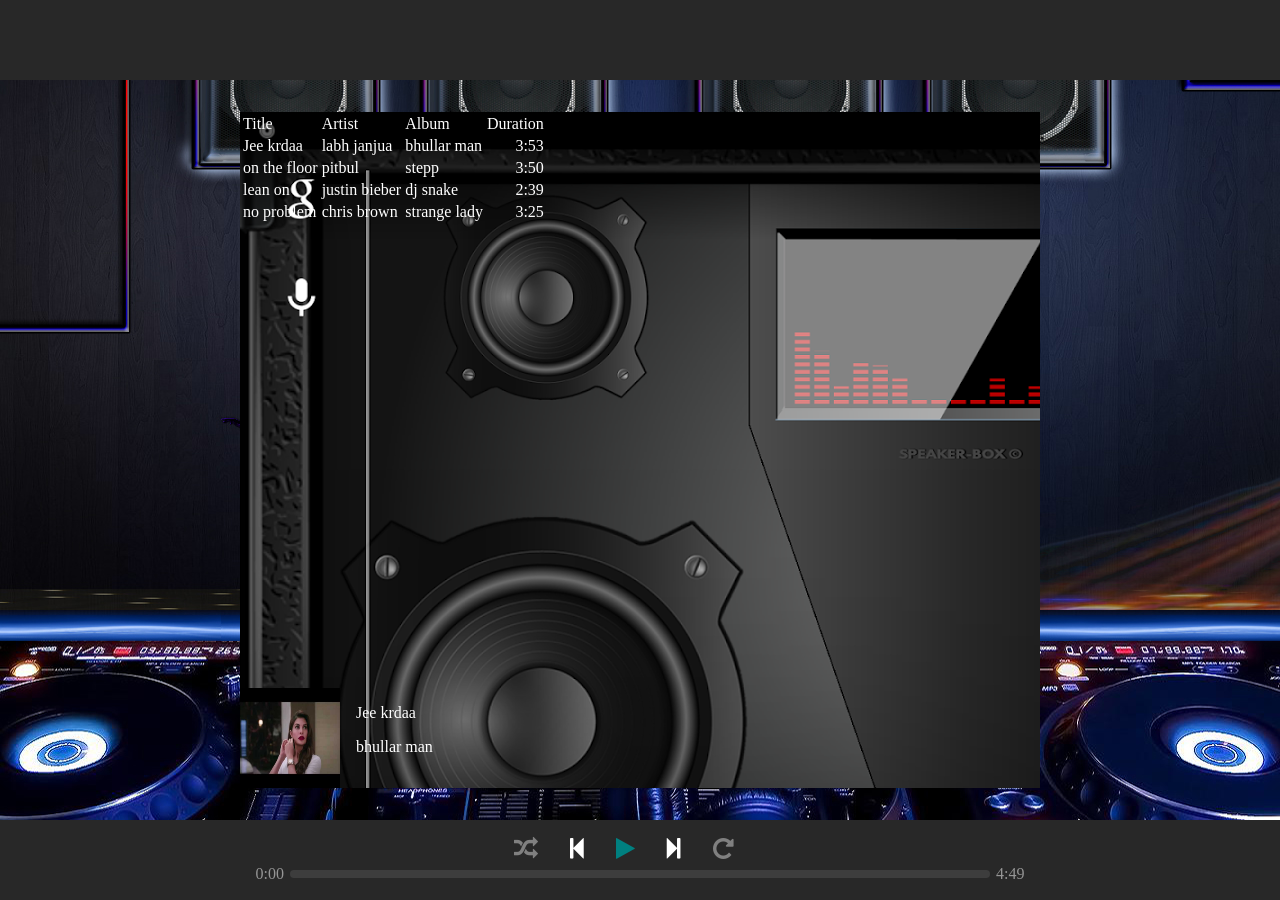
<file: happy.html>
<!DOCTYPE html>
<html lang="en">

<head>
    <meta charset="UTF-8">
    <title> Song App</title>
    <link rel="stylesheet" type="text/css" href="font-awesome.css">
      <link rel="stylesheet" type="text/css" href="https://cdn.datatables.net/1.10.15/css/jquery.dataTables.min.css">
    <link rel="stylesheet" type="text/css" href="main.css">
</head>

<body>
    <div class="wrapper">
        <section class="welcome-screen hidden">
            <h1 class="welcum"> Welcome to Songify </h1>
            <h3 class="welcum"> Enter name to access your account </h3>
            <div class="input-wrapper">
                <input type="text" placeholder="Name" id="name-input">
               <button> Go </button>
            </div>
        </section>
        <div class="main">
            <header>
                <div class="right floated user-name"> </div>
            </header>
            <section class="content">
                <audio src="song1.mp3"></audio>
                <table id="songs">
    <thead class="list-headers">
            <tr><td> Title </td>
            <td> Artist </td>
            <td> Album </td>
            <td> Duration </td>
        </tr></thead>
        <!-- <div class="song-list"> -->
            <tbody><tr class="song" id="song1">
                <td class="song-name"></td>
                <td class="song-artist"></td>
                <td class="song-album"></td>
                <td class="song-length"></td>
            </tr>
            <tr class="song" id="song2">
                <td class="song-name"></td>
                <td class="song-artist"></td>
                <td class="song-album"></td>
                <td class="song-length"></td>
            </tr>
            <tr class="song" id="song3">
                <td class="song-name"></td>
                <td class="song-artist"></td>
                <td class="song-album"></td>
                <td class="song-length"></td>
            </tr>
            <tr class="song" id="song4">
                <td class="song-name"></td>
                <td class="song-artist"></td>
                <td class="song-album"></td>
                <td class="song-length"></td>
            </tr>
        <!-- </div> -->
    </tbody></table>
	      <div class="current-song-wrapper">
        <img src="img/song1.jpg" class="current-song-image">
          
        <div>
        <p class="current-song-name">Tamma Tamma Again</p>
        <p class="current-song-album">Badrinath ki Dulhania</p>
       	</div>
        </div> 
        
            </section>
            <footer>
                <div class="controls">
                    <div class="player-buttons">
								  <i class="fa fa-random clickable disabled" aria-hidden="true"></i>
								  <i class="fa fa-step-backward clickable" aria-hidden="true"></i>
								  <i class="fa fa-play clickable play-icon" aria-hidden="true"></i>
								  <i class="fa fa-step-forward clickable" aria-hidden="true"></i>
								  <i class="fa fa-repeat disabled clickable" aria-hidden="true"></i>
                   </div>
  
                    <div class="progress-wrapper">
                        <span class="time-elapsed"> </span>
                        <div class="player-progress">
                            <div class="progress-filled"> </div>
                        </div>
                        <span class="song-duration"></span>
                    </div>
                </div>
            </footer>
        </div>
    </div>
	<!--------------------------j-query file------------------------------------------------------------>
    <script src="jquery.js"></script>
     <!-----------------------------data tables file--------------------------------------------------->
     <script src="https://cdn.datatables.net/1.10.15/js/jquery.dataTables.min.js">
    </script>
    
	<script src="happy.js"></script>
        
               
    
</body>

</html>
</file>
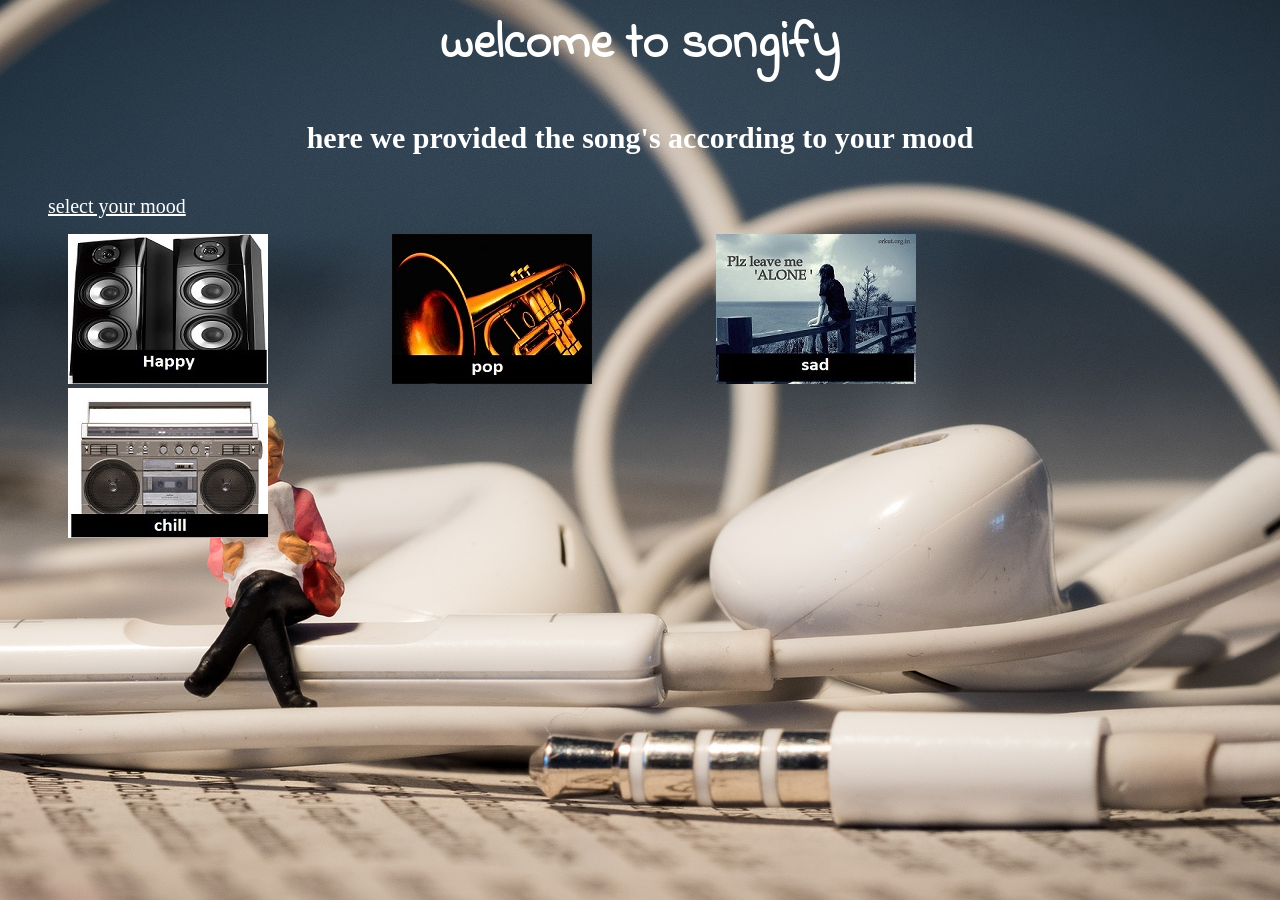
<file: mood based.html>
<html>
<head>
<title>mood based</title>
<link rel="stylesheet" type="text/css" href="mood based.css">
<link href="https://fonts.googleapis.com/css?family=Indie+Flower" rel="stylesheet">
</head>

<body>
					<h1 class="welcom1">welcome to songify</h1>
					<h4 class="welcom">here we provided the song's according to your mood</h4>
					<p class="mood"><u>select your mood</u><p>
					
				<li><a href="happy.html"> <img src="happy.jpg"></a></li>
				<li><a href="pop.html"><img src="pop.jpg"></a></li>
				<li><a href="sad.html"><img src="alone.jpg"></a></li>
				<li><a href="chill.html"><img src="chill.jpg"></a></li>
				
				
				
				
			
				
				
				
				

</body>
</html>
</file>
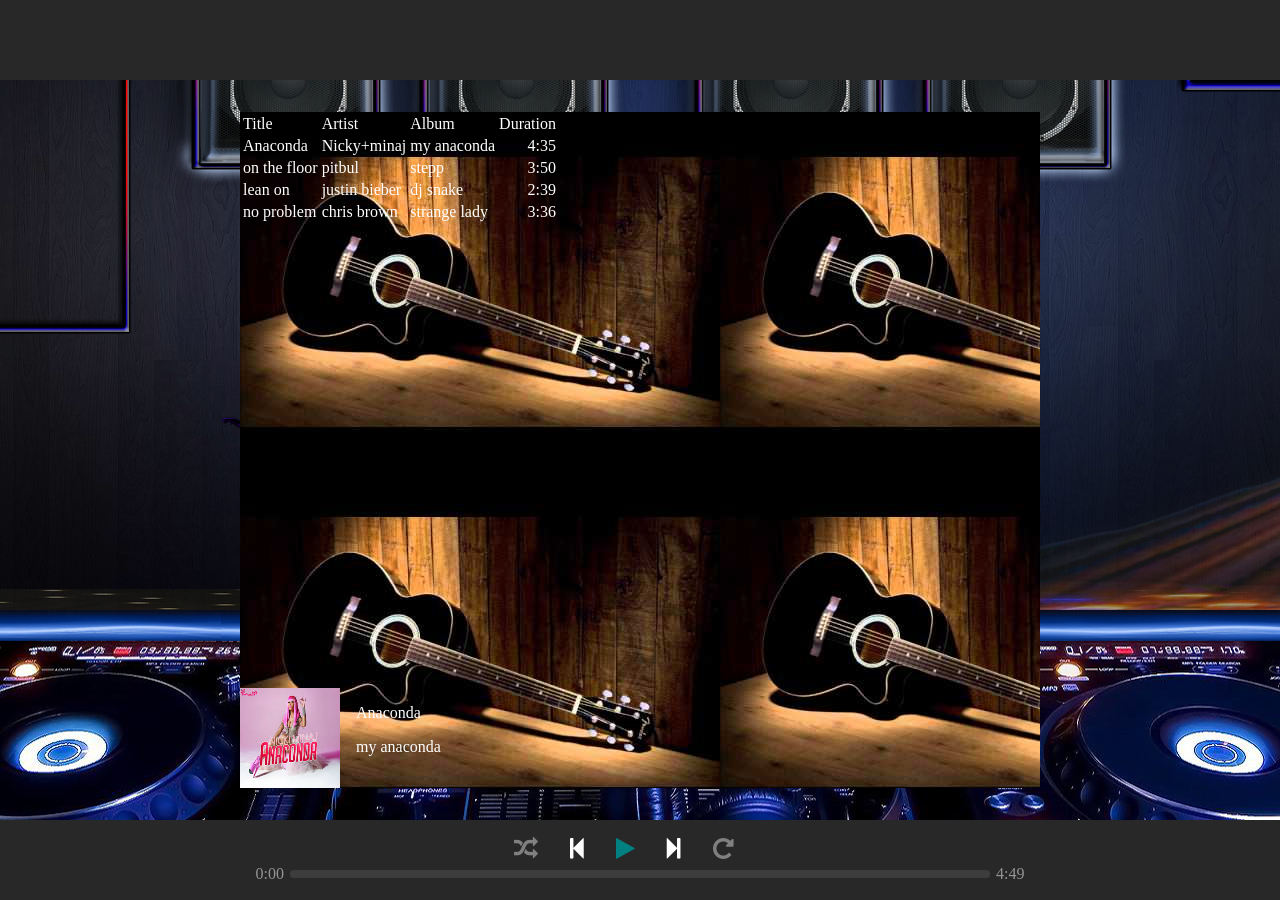
<file: pop.html>
<!DOCTYPE html>
<html lang="en">

<head>
    <meta charset="UTF-8">
    <title> Song App</title>
    <link rel="stylesheet" type="text/css" href="font-awesome.css">
      <link rel="stylesheet" type="text/css" href="https://cdn.datatables.net/1.10.15/css/jquery.dataTables.min.css">
    <link rel="stylesheet" type="text/css" href="POP.css">
</head>

<body>
    <div class="wrapper">
        <section class="welcome-screen hidden">
            <h1 class="welcum"> Welcome to Songify </h1>
            <h3 class="welcum"> Enter name to access your account </h3>
            <div class="input-wrapper">
                <input type="text" placeholder="Name" id="name-input">
               <button> Go </button>
            </div>
        </section>
        <div class="main">
            <header>
                <div class="right floated user-name"> </div>
            </header>
            <section class="content">
                <audio src="song1.mp3"></audio>
                <table id="songs">
    <thead class="list-headers">
            <tr><td> Title </td>
            <td> Artist </td>
            <td> Album </td>
            <td> Duration </td>
        </tr></thead>
        <!-- <div class="song-list"> -->
            <tbody><tr class="song" id="song1">
                <td class="song-name"></td>
                <td class="song-artist"></td>
                <td class="song-album"></td>
                <td class="song-length"></td>
            </tr>
            <tr class="song" id="song2">
                <td class="song-name"></td>
                <td class="song-artist"></td>
                <td class="song-album"></td>
                <td class="song-length"></td>
            </tr>
            <tr class="song" id="song3">
                <td class="song-name"></td>
                <td class="song-artist"></td>
                <td class="song-album"></td>
                <td class="song-length"></td>
            </tr>
            <tr class="song" id="song4">
                <td class="song-name"></td>
                <td class="song-artist"></td>
                <td class="song-album"></td>
                <td class="song-length"></td>
            </tr>
        <!-- </div> -->
    </tbody></table>
	      <div class="current-song-wrapper">
        <img src="img/song1.jpg" class="current-song-image">
          
        <div>
        <p class="current-song-name">Tamma Tamma Again</p>
        <p class="current-song-album">Badrinath ki Dulhania</p>
       	</div>
        </div> 
        
            </section>
            <footer>
                <div class="controls">
                    <div class="player-buttons">
								  <i class="fa fa-random clickable disabled" aria-hidden="true"></i>
								  <i class="fa fa-step-backward clickable" aria-hidden="true"></i>
								  <i class="fa fa-play clickable play-icon" aria-hidden="true"></i>
								  <i class="fa fa-step-forward clickable" aria-hidden="true"></i>
								  <i class="fa fa-repeat disabled clickable" aria-hidden="true"></i>
                   </div>
  
                    <div class="progress-wrapper">
                        <span class="time-elapsed"> </span>
                        <div class="player-progress">
                            <div class="progress-filled"> </div>
                        </div>
                        <span class="song-duration"></span>
                    </div>
                </div>
            </footer>
        </div>
    </div>
	<!--------------------------j-query file------------------------------------------------------------>
    <script src="jquery.js"></script>
     <!-----------------------------data tables file--------------------------------------------------->
     <script src="https://cdn.datatables.net/1.10.15/js/jquery.dataTables.min.js">
    </script>
    
	<script src="pop.js"></script>
        
               
    
</body>

</html>
</file>
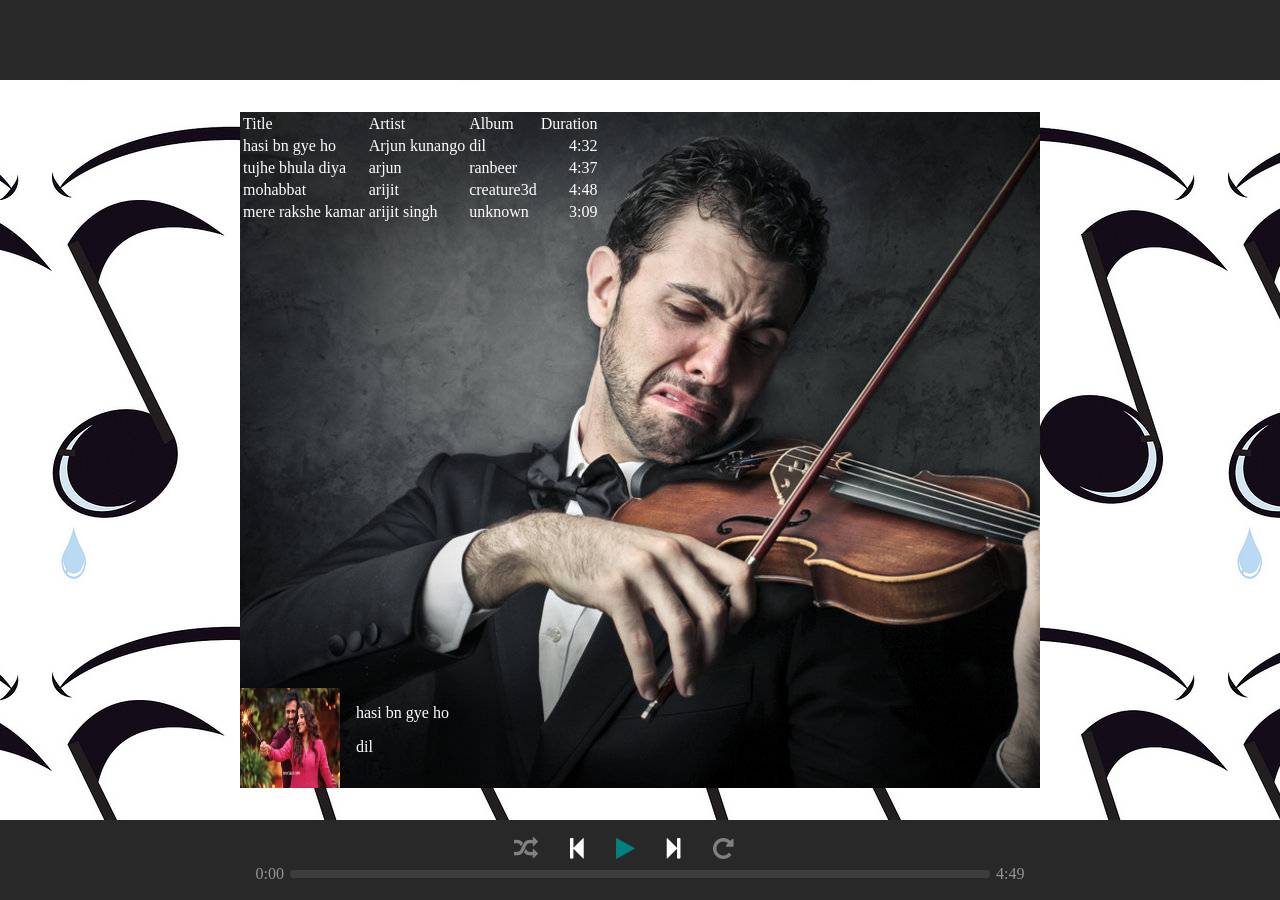
<file: sad.html>
<!DOCTYPE html>
<html lang="en">

<head>
    <meta charset="UTF-8">
    <title> Song App</title>
    <link rel="stylesheet" type="text/css" href="font-awesome.css">
      <link rel="stylesheet" type="text/css" href="https://cdn.datatables.net/1.10.15/css/jquery.dataTables.min.css">
    <link rel="stylesheet" type="text/css" href="sad.css">
</head>

<body>
    <div class="wrapper">
        <section class="welcome-screen hidden">
            <h1 class="welcum"> Welcome to Songify </h1>
            <h3 class="welcum"> Enter name to access your account </h3>
            <div class="input-wrapper">
                <input type="text" placeholder="Name" id="name-input">
               <button> Go </button>
            </div>
        </section>
        <div class="main">
            <header>
                <div class="right floated user-name"> </div>
            </header>
            <section class="content">
                <audio src="song1.mp3"></audio>
                <table id="songs">
    <thead class="list-headers">
            <tr><td> Title </td>
            <td> Artist </td>
            <td> Album </td>
            <td> Duration </td>
        </tr></thead>
        <!-- <div class="song-list"> -->
            <tbody><tr class="song" id="song1">
                <td class="song-name"></td>
                <td class="song-artist"></td>
                <td class="song-album"></td>
                <td class="song-length"></td>
            </tr>
            <tr class="song" id="song2">
                <td class="song-name"></td>
                <td class="song-artist"></td>
                <td class="song-album"></td>
                <td class="song-length"></td>
            </tr>
            <tr class="song" id="song3">
                <td class="song-name"></td>
                <td class="song-artist"></td>
                <td class="song-album"></td>
                <td class="song-length"></td>
            </tr>
            <tr class="song" id="song4">
                <td class="song-name"></td>
                <td class="song-artist"></td>
                <td class="song-album"></td>
                <td class="song-length"></td>
            </tr>
        <!-- </div> -->
    </tbody></table>
	      <div class="current-song-wrapper">
        <img src="img/song1.jpg" class="current-song-image">
          
        <div>
        <p class="current-song-name">Tamma Tamma Again</p>
        <p class="current-song-album">Badrinath ki Dulhania</p>
       	</div>
        </div> 
        
            </section>
            <footer>
                <div class="controls">
                    <div class="player-buttons">
								  <i class="fa fa-random clickable disabled" aria-hidden="true"></i>
								  <i class="fa fa-step-backward clickable" aria-hidden="true"></i>
								  <i class="fa fa-play clickable play-icon" aria-hidden="true"></i>
								  <i class="fa fa-step-forward clickable" aria-hidden="true"></i>
								  <i class="fa fa-repeat disabled clickable" aria-hidden="true"></i>
                   </div>
  
                    <div class="progress-wrapper">
                        <span class="time-elapsed"> </span>
                        <div class="player-progress">
                            <div class="progress-filled"> </div>
                        </div>
                        <span class="song-duration"></span>
                    </div>
                </div>
            </footer>
        </div>
    </div>
	<!--------------------------j-query file------------------------------------------------------------>
    <script src="jquery.js"></script>
     <!-----------------------------data tables file--------------------------------------------------->
     <script src="https://cdn.datatables.net/1.10.15/js/jquery.dataTables.min.js">
    </script>
    
	<script src="sad.js"></script>
        
               
    
</body>

</html>
</file>
<file: main.css>
*,
*:after,
*:before {
    box-sizing: border-box;
}

html,
body {
    height: 100%;
    width: 100%;
    border: 0;
    margin: 0;
    font-size: 16px;
}

h1 {
    border: 0;
    margin: 0;
}

.wrapper {
    height: 100%;
    width: 100%;
    background-color: #BBB;
}

.welcome-screen {
    height: 100%;
    width: 100%;
    display: flex;
    flex-direction: column;
    justify-content: center;
    align-items: center;
	background:url("ghj.jpg");
	background-position: center;
	
}

.main {
    width: 100%;
    height: 100%;
    display: flex;
    flex-direction: column;
    color: white;
    background:url("ghj.jpg");
	background-position: center;
}

.main header {
    height: 80px;
    background-color: #282828;
    padding: 1rem;
    color: #FFF;
}

.main .content {
    flex:1;
    background-color: #1f1f1f;
}

.main footer {
    height: 80px;
    background-color: #282828;
    padding-top: 1rem;
}

.player-buttons {
    display:flex;
    font-size: 1.5rem;
    justify-content: center;
    align-items: center;
}

.hidden {
    display: none;
}

.right.floated {
    float: right;
}

.clickable {
    cursor: pointer;
}

.error {
    border: 2px solid red;
}

.progress-wrapper {
    margin-top: 0.3rem;
    display: flex;
    justify-content: center;
    align-items: center;
}

.progress-wrapper span {
    color: #959595;
}

.player-progress {
    height: 8px;
    width: 700px;
    background-color: #3d3d3d;
    border-radius: 4px;
    margin-right: 6px;
    margin-left: 6px;
}

.progress-filled {
    background-color: #959595;
    height: 8px;
    border-radius: 4px;
    width: 0;

}

.main .content {
    width: 800px;
    margin: 2rem auto;
}

.list-headers {
    padding-bottom: 0.5rem;
    border-bottom: 1px solid rgba(255,255,255,0.5);
}

.list-headers > div {
    width: 150px;
    display: inline-block;
}

.list-headers > div:first-child {
    width: 330px;
}

.list-headers > div:last-child {
    text-align: right;
}

.song-list .song {
    padding-top: 0.5rem;
    padding-bottom: 0.5rem;
    border-bottom: 1px solid rgba(255,255,255,0.5);
    min-height: 30px;
    cursor: pointer;
}

.song > span {
    display: inline-block;
    width: 150px;
    overflow: hidden;
    height: 1rem;
}
.song > span:first-child {
    width: 330px;
}

.song .song-duration {
    text-align: right;
}

.song-list .song:hover {
    background-color: #282828;
}


.song-length {
    text-align: right;
}
.play-icon {
color: teal;
} 
.content {
    position: relative;
	background:url("tyu.png");
	background-position:cover;
}
.current-song-wrapper {
    position: absolute;
    bottom: 0;
    display: flex;
}

.current-song-image {
    height: 100px;
    width: 100px;
    margin-right: 1rem;
}
        /*DataTables overrides*/
table.dataTable tbody tr {
    background-color: initial;
}
#songs_info {
    display: none;
}

#songs_filter {
    color: transparent;
}
#songs_filter input {
    width: 400px;
    margin-bottom: 1rem;
    font-size: 16px;
}
.welcum{
	color:white;
}
        
.player-buttons .fa {
    margin-right: 2rem;
}

.fa.disabled {
    color: gray;
}
.fa.disabled {
    color: gray;
}
</file>
<file: mood based.css>
body{
	background:url("bnm.jpg");
	background-position:center;
	
}
.welcom{
text-align:center;
font-size:30px;
color:white;

}
.welcom1{
	text-align:center;
	font-size:50px;
	font-family: 'Indie Flower', cursive;
	color:white;
}
.mood{
	margin: 0px 40px;
	font-size:20px;
	color:white;
}

li{
	display:inline;
	padding: 0px 60px;
		
	
}
</file>
<file: POP.css>
*,
*:after,
*:before {
    box-sizing: border-box;
}

html,
body {
    height: 100%;
    width: 100%;
    border: 0;
    margin: 0;
    font-size: 16px;
}

h1 {
    border: 0;
    margin: 0;
}

.wrapper {
    height: 100%;
    width: 100%;
    background-color: #BBB;
}

.welcome-screen {
    height: 100%;
    width: 100%;
    display: flex;
    flex-direction: column;
    justify-content: center;
    align-items: center;
	background:url("ghj.jpg");
	background-position: center;
	
}

.main {
    width: 100%;
    height: 100%;
    display: flex;
    flex-direction: column;
    color: white;
    background:url("ghj.jpg");
	background-position: center;
}

.main header {
    height: 80px;
    background-color: #282828;
    padding: 1rem;
    color: #FFF;
}

.main .content {
    flex:1;
    background-color: #1f1f1f;
}

.main footer {
    height: 80px;
    background-color: #282828;
    padding-top: 1rem;
}

.player-buttons {
    display:flex;
    font-size: 1.5rem;
    justify-content: center;
    align-items: center;
}

.hidden {
    display: none;
}

.right.floated {
    float: right;
}

.clickable {
    cursor: pointer;
}

.error {
    border: 2px solid red;
}

.progress-wrapper {
    margin-top: 0.3rem;
    display: flex;
    justify-content: center;
    align-items: center;
}

.progress-wrapper span {
    color: #959595;
}

.player-progress {
    height: 8px;
    width: 700px;
    background-color: #3d3d3d;
    border-radius: 4px;
    margin-right: 6px;
    margin-left: 6px;
}

.progress-filled {
    background-color: #959595;
    height: 8px;
    border-radius: 4px;
    width: 0;

}

.main .content {
    width: 800px;
    margin: 2rem auto;
}

.list-headers {
    padding-bottom: 0.5rem;
    border-bottom: 1px solid rgba(255,255,255,0.5);
}

.list-headers > div {
    width: 150px;
    display: inline-block;
}

.list-headers > div:first-child {
    width: 330px;
}

.list-headers > div:last-child {
    text-align: right;
}

.song-list .song {
    padding-top: 0.5rem;
    padding-bottom: 0.5rem;
    border-bottom: 1px solid rgba(255,255,255,0.5);
    min-height: 30px;
    cursor: pointer;
}

.song > span {
    display: inline-block;
    width: 150px;
    overflow: hidden;
    height: 1rem;
}
.song > span:first-child {
    width: 330px;
}

.song .song-duration {
    text-align: right;
}

.song-list .song:hover {
    background-color: #282828;
}


.song-length {
    text-align: right;
}
.play-icon {
color: teal;
} 
.content {
    position: relative;
	background:url("ASD.jpg");
	background-position:cover;
}
.current-song-wrapper {
    position: absolute;
    bottom: 0;
    display: flex;
}

.current-song-image {
    height: 100px;
    width: 100px;
    margin-right: 1rem;
}
        /*DataTables overrides*/
table.dataTable tbody tr {
    background-color: initial;
}
#songs_info {
    display: none;
}

#songs_filter {
    color: transparent;
}
#songs_filter input {
    width: 400px;
    margin-bottom: 1rem;
    font-size: 16px;
}
.welcum{
	color:white;
}
        
.player-buttons .fa {
    margin-right: 2rem;
}

.fa.disabled {
    color: gray;
}
.fa.disabled {
    color: gray;
}
</file>
<file: sad.css>
*,
*:after,
*:before {
    box-sizing: border-box;
}

html,
body {
    height: 100%;
    width: 100%;
    border: 0;
    margin: 0;
    font-size: 16px;
}

h1 {
    border: 0;
    margin: 0;
}

.wrapper {
    height: 100%;
    width: 100%;
    background-color: #BBB;
}

.welcome-screen {
    height: 100%;
    width: 100%;
    display: flex;
    flex-direction: column;
    justify-content: center;
    align-items: center;
	background:url("ghj.jpg");
	background-position: center;
	
}

.main {
    width: 100%;
    height: 100%;
    display: flex;
    flex-direction: column;
    color: white;
    background:url("zxc1.jpg");
	background-position: center;
}

.main header {
    height: 80px;
    background-color: #282828;
    padding: 1rem;
    color: #FFF;
}

.main .content {
    flex:1;
    background-color: #1f1f1f;
}

.main footer {
    height: 80px;
    background-color: #282828;
    padding-top: 1rem;
}

.player-buttons {
    display:flex;
    font-size: 1.5rem;
    justify-content: center;
    align-items: center;
}

.hidden {
    display: none;
}

.right.floated {
    float: right;
}

.clickable {
    cursor: pointer;
}

.error {
    border: 2px solid red;
}

.progress-wrapper {
    margin-top: 0.3rem;
    display: flex;
    justify-content: center;
    align-items: center;
}

.progress-wrapper span {
    color: #959595;
}

.player-progress {
    height: 8px;
    width: 700px;
    background-color: #3d3d3d;
    border-radius: 4px;
    margin-right: 6px;
    margin-left: 6px;
}

.progress-filled {
    background-color: #959595;
    height: 8px;
    border-radius: 4px;
    width: 0;

}

.main .content {
    width: 800px;
    margin: 2rem auto;
}

.list-headers {
    padding-bottom: 0.5rem;
    border-bottom: 1px solid rgba(255,255,255,0.5);
}

.list-headers > div {
    width: 150px;
    display: inline-block;
}

.list-headers > div:first-child {
    width: 330px;
}

.list-headers > div:last-child {
    text-align: right;
}

.song-list .song {
    padding-top: 0.5rem;
    padding-bottom: 0.5rem;
    border-bottom: 1px solid rgba(255,255,255,0.5);
    min-height: 30px;
    cursor: pointer;
}

.song > span {
    display: inline-block;
    width: 150px;
    overflow: hidden;
    height: 1rem;
}
.song > span:first-child {
    width: 330px;
}

.song .song-duration {
    text-align: right;
}

.song-list .song:hover {
    background-color: #282828;
}


.song-length {
    text-align: right;
}
.play-icon {
color: teal;
} 
.content {
    position: relative;
	background:url("qaz.jpg");
	background-position:cover;
}
.current-song-wrapper {
    position: absolute;
    bottom: 0;
    display: flex;
}

.current-song-image {
    height: 100px;
    width: 100px;
    margin-right: 1rem;
}
        /*DataTables overrides*/
table.dataTable tbody tr {
    background-color: initial;
}
#songs_info {
    display: none;
}

#songs_filter {
    color: transparent;
}
#songs_filter input {
    width: 400px;
    margin-bottom: 1rem;
    font-size: 16px;
}
.welcum{
	color:white;
}
        
.player-buttons .fa {
    margin-right: 2rem;
}

.fa.disabled {
    color: gray;
}
.fa.disabled {
    color: gray;
}
</file>
